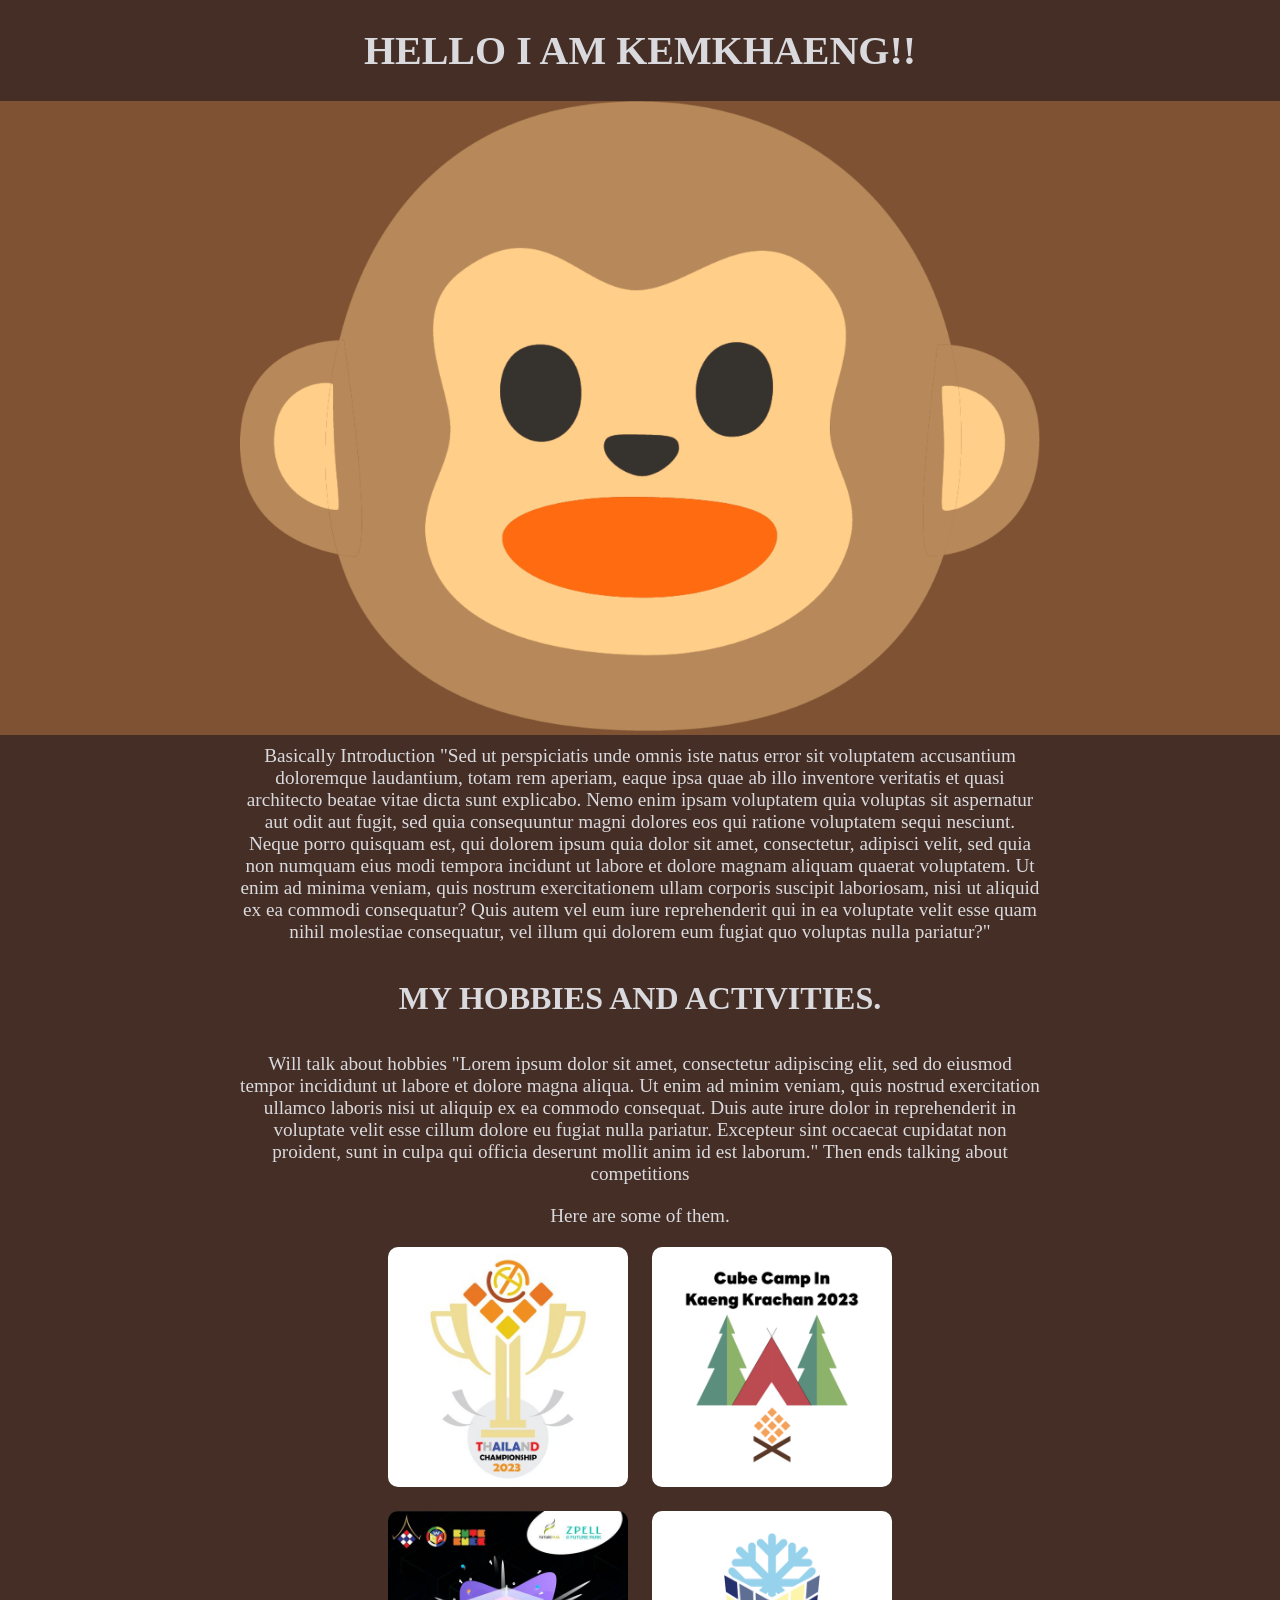
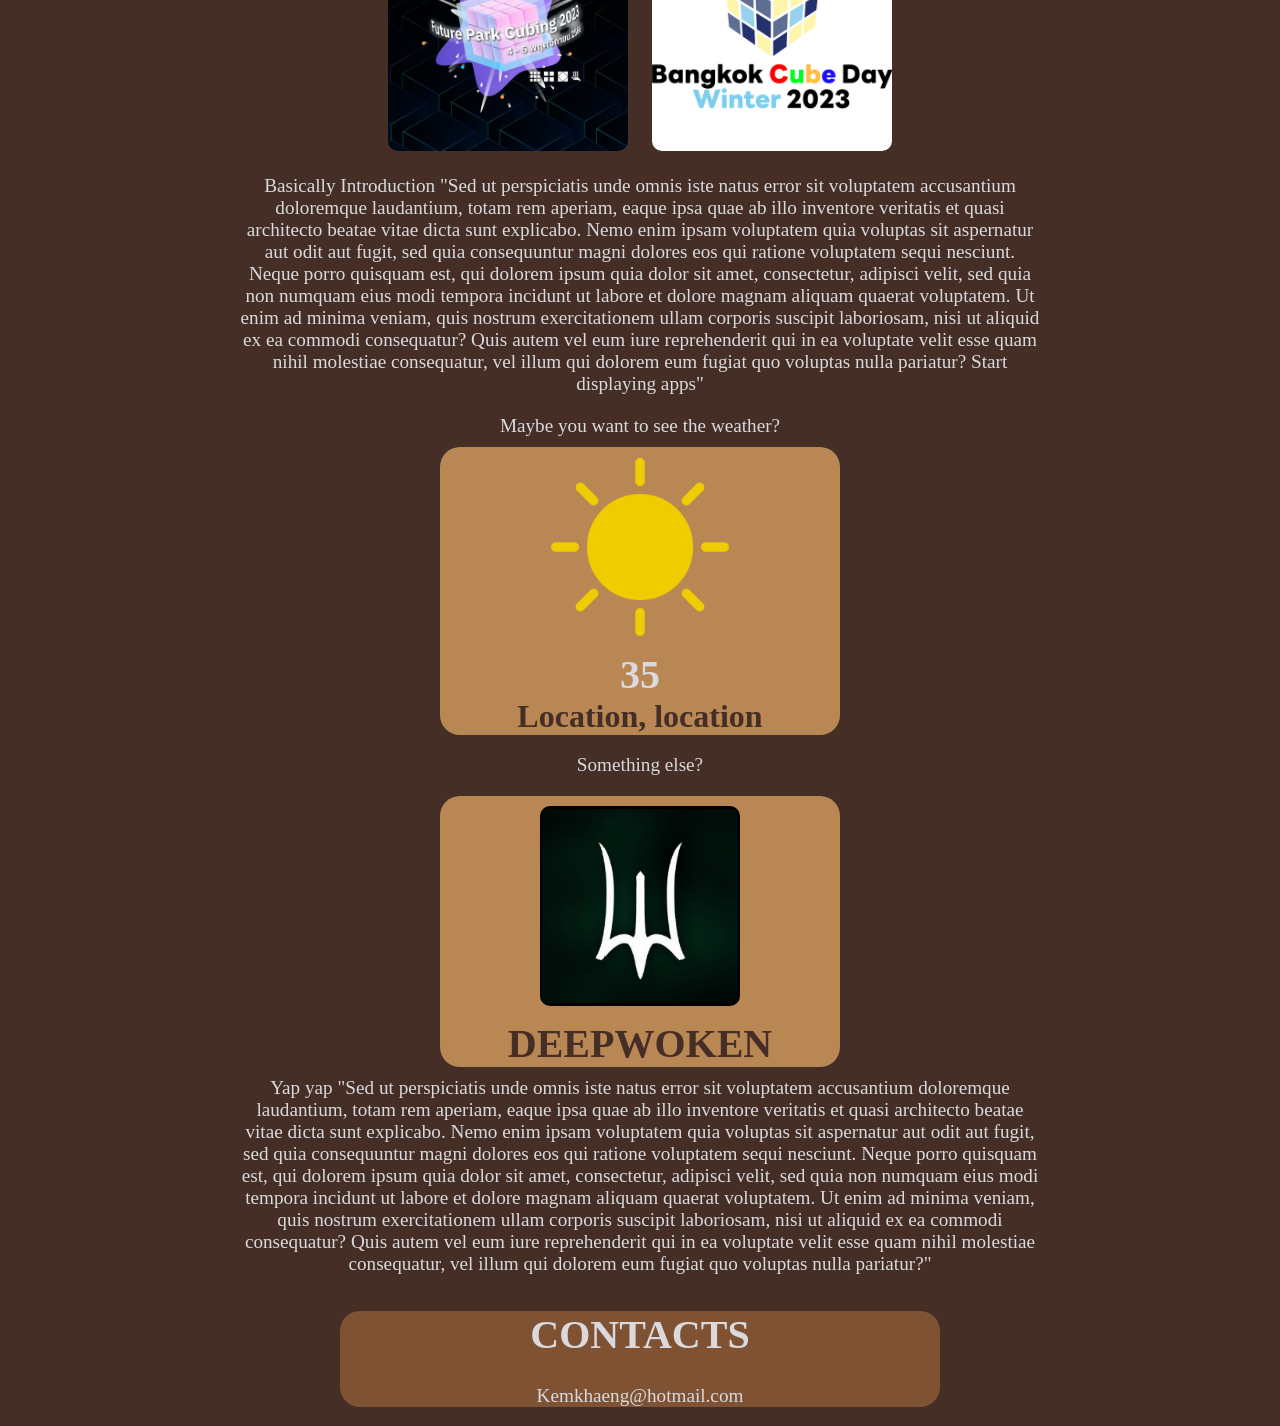
<file: index.html>
<!DOCTYPE html>
<html lang="en">
<head>
    <meta charset="UTF-8">
    <meta name="viewport" content="width=device-width, initial-scale=1.0">
    <title>Document</title>
    <link rel="stylesheet" href="style.css">
</head>
<body>
    <header>
        <h1>HELLO I AM KEMKHAENG!!</h1>
    </header>
    <section id="self">
        <img src="images/MONKEY.png">
    </section>
    <section id="main">
        <p class="centerp">Basically Introduction "Sed ut perspiciatis unde omnis iste natus error sit voluptatem accusantium doloremque laudantium, totam rem aperiam, eaque ipsa quae ab illo inventore veritatis et quasi architecto beatae vitae dicta sunt explicabo. Nemo enim ipsam voluptatem quia voluptas sit aspernatur aut odit aut fugit, sed quia consequuntur magni dolores eos qui ratione voluptatem sequi nesciunt. Neque porro quisquam est, qui dolorem ipsum quia dolor sit amet, consectetur, adipisci velit, sed quia non numquam eius modi tempora incidunt ut labore et dolore magnam aliquam quaerat voluptatem. Ut enim ad minima veniam, quis nostrum exercitationem ullam corporis suscipit laboriosam, nisi ut aliquid ex ea commodi consequatur? Quis autem vel eum iure reprehenderit qui in ea voluptate velit esse quam nihil molestiae consequatur, vel illum qui dolorem eum fugiat quo voluptas nulla pariatur?"</p>
        <h2>MY HOBBIES AND ACTIVITIES.</h2>
        <p class="centerp">Will talk about hobbies "Lorem ipsum dolor sit amet, consectetur adipiscing elit, sed do eiusmod tempor incididunt ut labore et dolore magna aliqua. Ut enim ad minim veniam, quis nostrud exercitation ullamco laboris nisi ut aliquip ex ea commodo consequat. Duis aute irure dolor in reprehenderit in voluptate velit esse cillum dolore eu fugiat nulla pariatur. Excepteur sint occaecat cupidatat non proident, sunt in culpa qui officia deserunt mollit anim id est laborum." Then ends talking about competitions</p>
        <p class="centerp">Here are some of them.</p>
        <div id="comps">
            <a href="https://www.worldcubeassociation.org/competitions/ThailandChampionship2023"><img src="images/THAILANDCHAMP2023.jpg"></a>
            <a href="https://www.worldcubeassociation.org/competitions/LatKrabangCubing2023"><img src="images/CUBECAMP2023.png"></a>
            <a href="https://www.worldcubeassociation.org/competitions/FutureParkCubing2023"><img src="images/FUTUREPARK2023.jpg"></a>
            <a href="https://www.worldcubeassociation.org/competitions/BangkokCubeDayWinter2023"><img src="images/BANGKOKWINTER2023.png"></a>
        </div>
        <p class="centerp">Basically Introduction "Sed ut perspiciatis unde omnis iste natus error sit voluptatem accusantium doloremque laudantium, totam rem aperiam, eaque ipsa quae ab illo inventore veritatis et quasi architecto beatae vitae dicta sunt explicabo. Nemo enim ipsam voluptatem quia voluptas sit aspernatur aut odit aut fugit, sed quia consequuntur magni dolores eos qui ratione voluptatem sequi nesciunt. Neque porro quisquam est, qui dolorem ipsum quia dolor sit amet, consectetur, adipisci velit, sed quia non numquam eius modi tempora incidunt ut labore et dolore magnam aliquam quaerat voluptatem. Ut enim ad minima veniam, quis nostrum exercitationem ullam corporis suscipit laboriosam, nisi ut aliquid ex ea commodi consequatur? Quis autem vel eum iure reprehenderit qui in ea voluptate velit esse quam nihil molestiae consequatur, vel illum qui dolorem eum fugiat quo voluptas nulla pariatur? Start displaying apps"</p>
        <p class="centerp">Maybe you want to see the weather?</p>
        <div id="weather">
            <img src="images/SUNNY.png">
            <h1>35</h1>
            <h2>Location, location</h2>
        </div>
        <p>Something else?</p>
        <div id="app">
            <img src="images/deeplogo.jpg">
            <h1>DEEPWOKEN</h1>
        </div>
        <p class="centerp">Yap yap "Sed ut perspiciatis unde omnis iste natus error sit voluptatem accusantium doloremque laudantium, totam rem aperiam, eaque ipsa quae ab illo inventore veritatis et quasi architecto beatae vitae dicta sunt explicabo. Nemo enim ipsam voluptatem quia voluptas sit aspernatur aut odit aut fugit, sed quia consequuntur magni dolores eos qui ratione voluptatem sequi nesciunt. Neque porro quisquam est, qui dolorem ipsum quia dolor sit amet, consectetur, adipisci velit, sed quia non numquam eius modi tempora incidunt ut labore et dolore magnam aliquam quaerat voluptatem. Ut enim ad minima veniam, quis nostrum exercitationem ullam corporis suscipit laboriosam, nisi ut aliquid ex ea commodi consequatur? Quis autem vel eum iure reprehenderit qui in ea voluptate velit esse quam nihil molestiae consequatur, vel illum qui dolorem eum fugiat quo voluptas nulla pariatur?"</p>
    </section>
    <footer>
        <div>
            <h1>CONTACTS</h1>
            <p>Kemkhaeng@hotmail.com</p>
        </div>  
    </footer>
</body>
</html>
</file>
<file: style.css>
body {
    background-color: #442E26;
    color: #DADADE;
    margin: 0;
    padding: 0;
}

p {font-size: 120%;}
h1 {font-size: 250%;}
h2 {font-size: 200%;}

header {text-align: center;}

#self {
    text-align: center;
    background-color: #7E5233;
}
#self img {
    width: 80%;
    max-width: 800px;
}

#main {text-align: center;}

.centerp {
    margin: auto;
    width: 80%;
    max-width: 800px;
    padding: 10px;
}

#comps {
    margin: auto;
    border-radius: 20px;
    list-style-type: none;
    width: 80%;
    max-width: 600px;
}

#comps img {
    border-radius: 20px;
    width: 40%;
    padding: 10px;
}

#weather {
    text-align: center;
    margin: auto;
    border-radius: 20px;
    background-color: #B98753;
    width: 80%;
    max-width: 400px;
}

#weather img {
    width: 50%;
}

#weather h1 {margin: 0; color: #DADADE;}
#weather h2 {margin: 0; color: #442E26;}

#app {
    text-align: center;
    margin: auto;
    border-radius: 20px;
    background-color: #B98753;
    width: 80%;
    max-width: 400px;
}

#app img {
    border-radius: 20px;
    padding: 10px;
    width: 50%;
}

#app h1 {margin: 0; color: #442E26;}

footer {text-align: center;}

footer div {
    margin: auto;
    border-radius: 20px;
    background-color: #7E5233;
    width: 80%;
    max-width: 600px;
}
</file>
